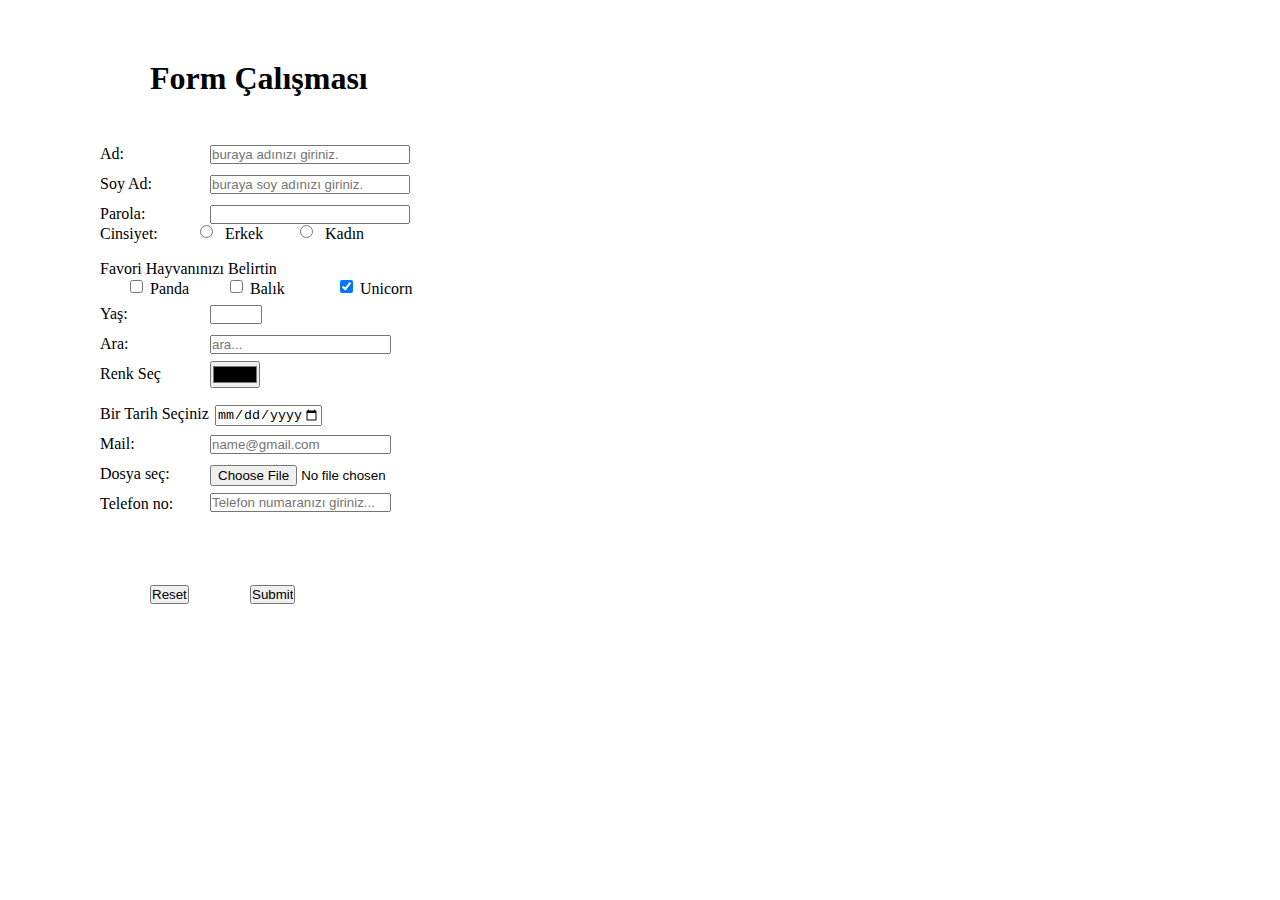
<file: index.html>
<!DOCTYPE html>
<html lang="en">
<head>
    <meta charset="UTF-8">
    <meta http-equiv="X-UA-Compatible" content="IE=edge">
    <meta name="viewport" content="width=device-width, initial-scale=1.0">
    <link rel="stylesheet" href="./form.css">
    <title>Form Çalışması</title>
</head>
<body>
    <div class="master">
    <form action="./form_result.html" method="GET">
        <div class="div0"><h1>Form Çalışması</h1></div>
        <div class="div1">
            <label for="isim-input" id="label1">Ad:</label>  
            <input type="text" name="İsim" id="isim-input" placeholder="buraya adınızı giriniz." required>
            <label for="soyisim-input" id="label2">Soy Ad:</label>
            <input type="text" name="Soyisim" id="soyisim-input" placeholder="buraya soy adınızı giriniz." required>
            <label for="şifre" id="label3">Parola:</label>
            <input type="password" name="parola" id="şifre" required>
        </div>
        <div class="div1">
            <div class="cinsiyet">
                <label>Cinsiyet:</label>
                <input type="radio" name="gender" id="gender1" value="Erkek">
                <label for="gender1" id="erkek">Erkek</label>
                <input type="radio" name="gender" id="gender2" value="Kadın">
                <label for="gender2" id="kadın">Kadın</label>
            </div>
        </div>
        <div class="div1">
            <div>
                <label id="favori_hayvan">Favori Hayvanınızı Belirtin</label>
                <input type="checkbox" name="animal_1" id="panda" value="panda">
                <label for="panda" id="label_panda">Panda</label>
                <input type="checkbox" name="animal_2" id="balık" value="balık">
                <label for="balık" id="label_balık">Balık</label>
                <input type="checkbox" name="animal_3" id="at" value="unicorn" checked> 
                <label for="at" id="label_at">Unicorn</label>
            </div>
        </div>
        <div class="div1">
            <label for="age" id="label_age">Yaş:</label>
            <input type="number" name="yaş" id="age" step="1" min="18" max="45" required>
        </div>
        <div class="div1">
            <label for="search" id="label_search">Ara:</label>
            <input type="search" name="arandı" id="search" placeholder="ara...">
        </div>
        <div class="div1">
            <label for="renk" id="label_renk">Renk Seç</label>
            <input type="color" name="seçilen renk" id="renk">
        </div>
        <div class="div1">
            <label for="tarih" id="label_tarih">Bir Tarih Seçiniz</label>
            <input type="date" name="seçilen tarih" id="tarih" min="2020-05-20" max="2021-09-21">
        </div>
        <div class="div1">
            <label for="mail" id="label_mail">Mail:</label>
            <input type="email" name="Kullanıcı emaili" id="mail" placeholder="name@gmail.com">
        </div>
        <div class="div1">
            <label for="dosya" id="lable_dosya">Dosya seç:</label>
            <input type="file" name="Kullanıcının dosyası" id="dosya">
        </div>
        <div class="div1">
            <label for="telno" id="lable_telno">Telefon no:</label>
            <input type="tel" name="Telefon no" id="telno" pattern="[0-9]{3}-[0-9]{3}-[0-9]{2}-[0-9]{2}" placeholder="Telefon numaranızı giriniz...">
        </div>
        <div class="div1">
            <input type="reset" value="Reset" id="reset">
            <input type="submit" id="submit">
        </div>
    </form>
</div>
</body>
</html>
</file>
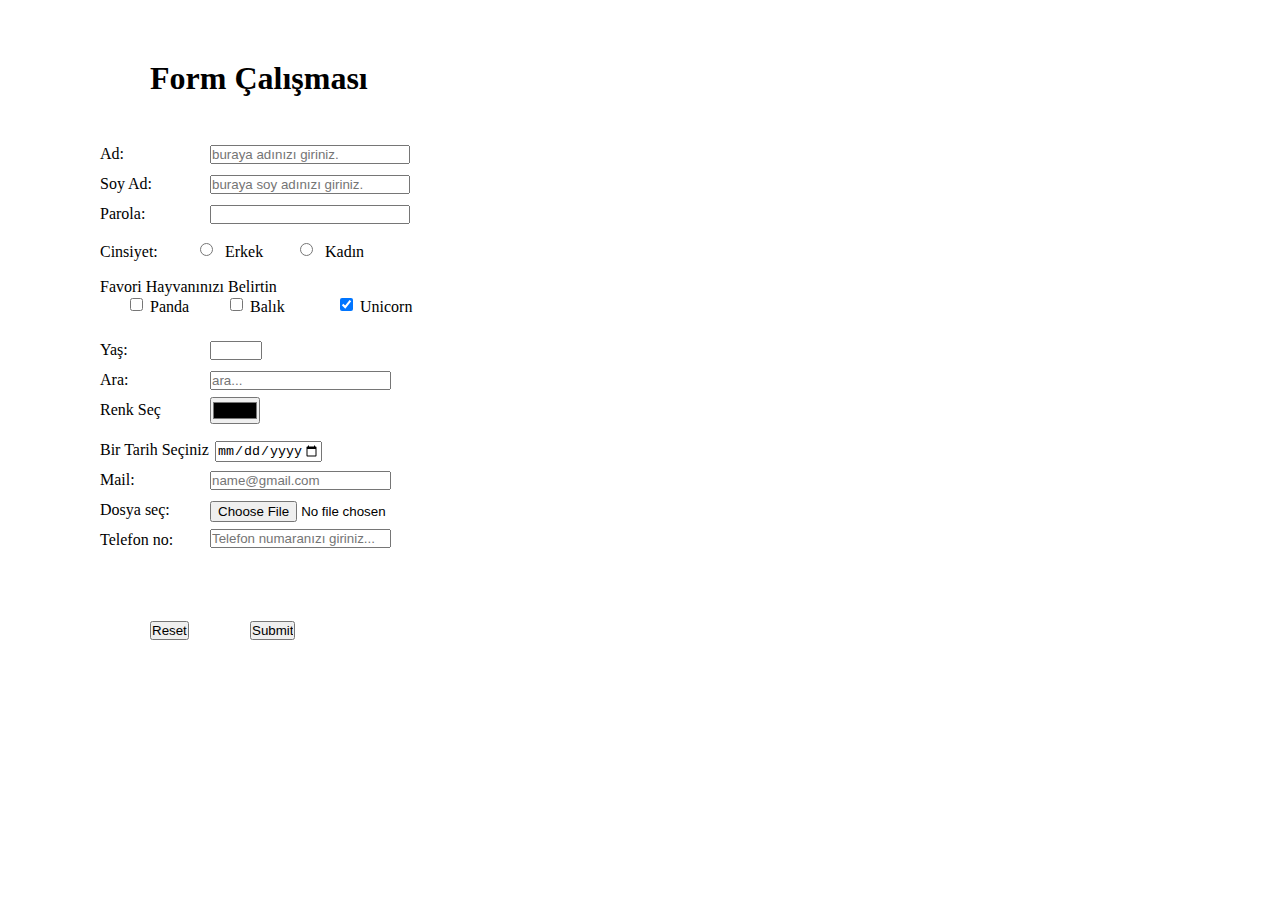
<file: form.html>
<!DOCTYPE html>
<html lang="en">
<head>
    <meta charset="UTF-8">
    <meta http-equiv="X-UA-Compatible" content="IE=edge">
    <meta name="viewport" content="width=device-width, initial-scale=1.0">
    <link rel="stylesheet" href="./form.css">
    <title>Tekrar_Form</title>
</head>
<body>
    <div class="master">
    <form action="./form_result.html" method="GET">
        <div class="div0"><h1>Form Çalışması</h1></div>
        <div class="div1">

            <label for="isim-input" id="label1">Ad:</label>  
            <input type="text" name="İsim" id="isim-input" placeholder="buraya adınızı giriniz." required>
            <br>
            <label for="soyisim-input" id="label2">Soy Ad:</label>
            <input type="text" name="Soyisim" id="soyisim-input" placeholder="buraya soy adınızı giriniz." required>
            <label for="şifre" id="label3">Parola:</label>
            <input type="password" name="parola" id="şifre" required>
        </div>

        <div class="div1">
            <div class="cinsiyet">
                <label>Cinsiyet:</label>
                <input type="radio" name="gender" id="gender1" value="Erkek">
                <label for="gender1" id="erkek">Erkek</label>
                <input type="radio" name="gender" id="gender2" value="Kadın">
                <label for="gender2" id="kadın">Kadın</label>
            </div>
        </div>
        <div class="div1">
            <div>
                <label id="favori_hayvan">Favori Hayvanınızı Belirtin</label>
                <br>
                <input type="checkbox" name="animal_1" id="panda" value="panda">
                <label for="panda" id="label_panda">Panda</label>
                <input type="checkbox" name="animal_2" id="balık" value="balık">
                <label for="balık" id="label_balık">Balık</label>
                <input type="checkbox" name="animal_3" id="at" value="unicorn" checked> 
                <label for="at" id="label_at">Unicorn</label>
            </div>
        </div>
        <div class="div1">
            <label for="age" id="label_age">Yaş:</label>
            <input type="number" name="yaş" id="age" step="1" min="18" max="45" required>
        </div>
        <div class="div1">
            <label for="search" id="label_search">Ara:</label>
            <input type="search" name="arandı" id="search" placeholder="ara...">
        </div>
        <div class="div1">
            <label for="renk" id="label_renk">Renk Seç</label>
            <input type="color" name="seçilen renk" id="renk">
        </div>
        <div class="div1">
            <label for="tarih" id="label_tarih">Bir Tarih Seçiniz</label>
            <input type="date" name="seçilen tarih" id="tarih" min="2020-05-20" max="2021-09-21">
        </div>
        <div class="div1">
            <label for="mail" id="label_mail">Mail:</label>
            <input type="email" name="Kullanıcı emaili" id="mail" placeholder="name@gmail.com">
        </div>
        <div class="div1">
            <label for="dosya" id="lable_dosya">Dosya seç:</label>
            <input type="file" name="Kullanıcının dosyası" id="dosya">
        </div>
        <div class="div1">
            <label for="telno" id="lable_telno">Telefon no:</label>
            <input type="tel" name="Telefon no" id="telno" pattern="[0-9]{3}-[0-9]{3}-[0-9]{2}-[0-9]{2}" placeholder="Telefon numaranızı giriniz...">
        </div>
        <div class="div1">
            <input type="reset" value="Reset" id="reset">
            <input type="submit" id="submit">
        </div>
    </form>
</div>
</body>
</html>
</file>
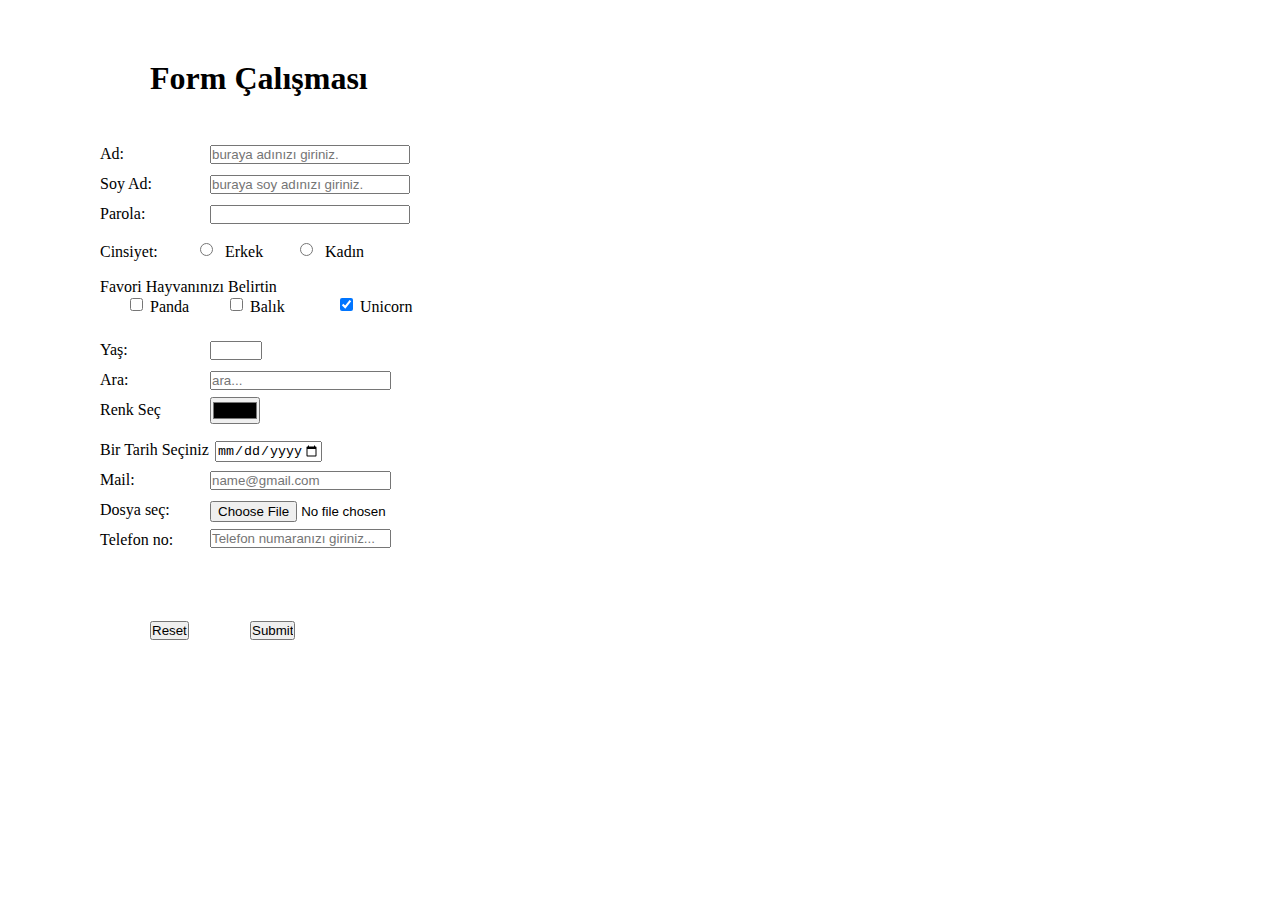
<file: tekrar_form.html>
<!DOCTYPE html>
<html lang="en">
<head>
    <meta charset="UTF-8">
    <meta http-equiv="X-UA-Compatible" content="IE=edge">
    <meta name="viewport" content="width=device-width, initial-scale=1.0">
    <link rel="stylesheet" href="./tekrar_form.css">
    <title>Tekrar_Form</title>
</head>
<body>
    <div class="master">
    <form action="./tekrar_result.html" method="GET">
        <div class="div0"><h1>Form Çalışması</h1></div>
        <div class="div1">
            <!-- isim
            <input type="text" name="isim">
            Bu ismi bir label verip yanındaki inputla ilişkilendirmemiz lazım. Onun için şöyle yapıyoruz; -->

            <!-- <label for="">isim:<input type="text"></label>     
            Label böyle kullanılabildiği gibi şöyle de kullanılabilir; -->

            <label for="isim-input" id="label1">Ad:</label>  <!--Böyle de kullanılabilir.Dikkat edilmesi gereken husus "label for" ile "input id"  aynı olmalıdır.-->
            <input type="text" name="İsim" id="isim-input" placeholder="buraya adınızı giriniz." required> <!--Tüm inputlarda name attribute'u olmazsa olmazdır.Mutlaka kullanılmalıdır.-->
            <br>
            <label for="soyisim-input" id="label2">Soy Ad:</label>
            <input type="text" name="Soyisim" id="soyisim-input" placeholder="buraya soy adınızı giriniz." required>
            <label for="şifre" id="label3">Parola:</label>
            <input type="password" name="parola" id="şifre" required>
        </div>

        <div class="div1">
            <div class="cinsiyet">
                <label>Cinsiyet:</label>
                <input type="radio" name="gender" id="gender1" value="Erkek">
                <label for="gender1" id="erkek">Erkek</label>
                <input type="radio" name="gender" id="gender2" value="Kadın">
                <label for="gender2" id="kadın">Kadın</label>
            </div>
        </div>
        <div class="div1">
            <div>
                <label id="favori_hayvan">Favori Hayvanınızı Belirtin</label>
                <br>
                <input type="checkbox" name="animal_1" id="panda" value="panda">
                <label for="panda" id="label_panda">Panda</label>
                <input type="checkbox" name="animal_2" id="balık" value="balık">
                <label for="balık" id="label_balık">Balık</label>
                <input type="checkbox" name="animal_3" id="at" value="unicorn" checked> <!--checked ile sayfa açıldığında seçili seçenek olarak gösterilmesini ayarlamak için kullanıyoruz.-->
                <label for="at" id="label_at">Unicorn</label>
            </div>
        </div>
        <div class="div1">
            <label for="age" id="label_age">Yaş:</label>
            <input type="number" name="yaş" id="age" step="1" min="18" max="45" required>
        </div>
        <div class="div1">
            <label for="search" id="label_search">Ara:</label>
            <input type="search" name="arandı" id="search" placeholder="ara...">
        </div>
        <div class="div1">
            <label for="renk" id="label_renk">Renk Seç</label>
            <input type="color" name="seçilen renk" id="renk">
        </div>
        <div class="div1">
            <label for="tarih" id="label_tarih">Bir Tarih Seçiniz</label>
            <input type="date" name="seçilen tarih" id="tarih" min="2020-05-20" max="2021-09-21">
        </div>
        <div class="div1">
            <label for="mail" id="label_mail">Mail:</label>
            <input type="email" name="Kullanıcı emaili" id="mail" placeholder="name@gmail.com">
        </div>
        <div class="div1">
            <label for="dosya" id="lable_dosya">Dosya seç:</label>
            <input type="file" name="Kullanıcının dosyası" id="dosya">
        </div>
        <div class="div1">
            <label for="telno" id="lable_telno">Telefon no:</label>
            <input type="tel" name="Telefon no" id="telno" pattern="[0-9]{3}-[0-9]{3}-[0-9]{2}-[0-9]{2}" placeholder="Telefon numaranızı giriniz...">
        </div>
        <div class="div1">
            <!-- <input type="reset">  default olarak Sıfırla geliyor. -->
            <input type="reset" value="Reset" id="reset">
            <input type="submit" id="submit">
        </div>
    </form>
</div>
</body>
</html>
</file>
<file: form.css>
*{
    margin: 0px;
    padding: 0px;
    box-sizing: border-box;
}
.master{
    position: relative;
    left: 50px;
    top: 10px;
}

.div0{
    position: relative;
}
h1{
    position: absolute;
    top: 50px;
    left: 100px;
}
.div1{
    position: relative;
    top: 125px;
}
#label1{
    position: absolute;
    width: 50px;
    left: 50px;
    top: 10px;
}
#isim-input{
    position: absolute;
    width: 200px;
    left: 160px;
    top: 10px;
}
#label2{
    position: absolute;
    width: 100px;
    left: 50px;
    top: 40px;
}
#soyisim-input{
    position: absolute;
    width: 200px;
    left: 160px;
    top: 40px;
}
#label3{
    position: absolute;
    width: 50px;
    left: 50px;
    top: 70px;
}
#şifre{
    position: absolute;
    width: 200px;
    left: 160px;
    top: 70px;
}
.cinsiyet{
    position: absolute;
    left: 50px;
    top: 90px;
    
}
#gender1{
    position: absolute;
    left: 100px;
}
#gender2{
    position: absolute;
    left: 200px;
}
#erkek{
    position: absolute;
    left: 125px;
}
#kadın{
    position: absolute;
    left: 225px;
}
#favori_hayvan{
    position: absolute;
    left: 50px;
    top: 125px;
    
}
#panda{
    position: absolute;
    left: 80px;
    top: 145px;
}
#label_panda{
    position: absolute;
    left: 100px;
    top: 145px;
}
#balık{
    position: absolute;
    left: 180px;
    top: 145px;
}
#label_balık{
    position: absolute;
    left: 200px;
    top: 145px;
}
#at{
    position: absolute;
    left: 290px;
    top: 145px;
}
#label_at{
    position: absolute;
    left: 310px;
    top: 145px;
}
.div4{
    position: relative;
    top: 170px;
    left: 50px;
}
#label_age{
    position: absolute;
    left: 50px;
    top: 170px;
}
#age{
    position: absolute;
    left: 160px;
    top: 170px;
}
#label_search{
    position: absolute;
    left: 50px;
    top: 200px;

}
#search{
    position: absolute;
    left: 160px;
    top: 200px;

}
#label_renk{
    position: absolute;
    left: 50px;
    top: 230px;
}
#renk{
    position: absolute;
    left: 160px;
    top: 226px;
}
#label_tarih{
    position: absolute;
    left: 50px;
    top: 270px;
}
#tarih{
    position: absolute;
    left: 165px;
    top: 270px;
}
#label_mail{
    position: absolute;
    left: 50px;
    top: 300px;
}
#mail{
    position: absolute;
    left: 160px;
    top: 300px;
}
#lable_dosya{
    position: absolute;
    left: 50px;
    top: 330px;
}
#dosya{
    position: absolute;
    left: 160px;
    top: 330px;
}
#lable_telno{
    position: absolute;
    left: 50px;
    top: 360px;
}
#telno{
    position: absolute;
    left: 160px;
    top: 358px;
}
#reset{
    position: absolute;
    left: 100px;
    top: 450px;
}
#submit{
    position: absolute;
    left: 200px;
    top: 450px;
}
</file>
<file: tekrar_form.css>
*{
    margin: 0px;
    padding: 0px;
    box-sizing: border-box;
}
.master{
    position: relative;
    left: 50px;
    top: 10px;
}

.div0{
    position: relative;
}
h1{
    position: absolute;
    top: 50px;
    left: 100px;
}
.div1{
    position: relative;
    top: 125px;
}
#label1{
    position: absolute;
    width: 50px;
    left: 50px;
    top: 10px;
}
#isim-input{
    position: absolute;
    width: 200px;
    left: 160px;
    top: 10px;
}
#label2{
    position: absolute;
    width: 100px;
    left: 50px;
    top: 40px;
}
#soyisim-input{
    position: absolute;
    width: 200px;
    left: 160px;
    top: 40px;
}
#label3{
    position: absolute;
    width: 50px;
    left: 50px;
    top: 70px;
}
#şifre{
    position: absolute;
    width: 200px;
    left: 160px;
    top: 70px;
}
.cinsiyet{
    position: absolute;
    left: 50px;
    top: 90px;
    
}
#gender1{
    position: absolute;
    left: 100px;
}
#gender2{
    position: absolute;
    left: 200px;
}
#erkek{
    position: absolute;
    left: 125px;
}
#kadın{
    position: absolute;
    left: 225px;
}
#favori_hayvan{
    position: absolute;
    left: 50px;
    top: 125px;
    
}
#panda{
    position: absolute;
    left: 80px;
    top: 145px;
}
#label_panda{
    position: absolute;
    left: 100px;
    top: 145px;
}
#balık{
    position: absolute;
    left: 180px;
    top: 145px;
}
#label_balık{
    position: absolute;
    left: 200px;
    top: 145px;
}
#at{
    position: absolute;
    left: 290px;
    top: 145px;
}
#label_at{
    position: absolute;
    left: 310px;
    top: 145px;
}
.div4{
    position: relative;
    top: 170px;
    left: 50px;
}
#label_age{
    position: absolute;
    left: 50px;
    top: 170px;
}
#age{
    position: absolute;
    left: 160px;
    top: 170px;
}
#label_search{
    position: absolute;
    left: 50px;
    top: 200px;

}
#search{
    position: absolute;
    left: 160px;
    top: 200px;

}
#label_renk{
    position: absolute;
    left: 50px;
    top: 230px;
}
#renk{
    position: absolute;
    left: 160px;
    top: 226px;
}
#label_tarih{
    position: absolute;
    left: 50px;
    top: 270px;
}
#tarih{
    position: absolute;
    left: 165px;
    top: 270px;
}
#label_mail{
    position: absolute;
    left: 50px;
    top: 300px;
}
#mail{
    position: absolute;
    left: 160px;
    top: 300px;
}
#lable_dosya{
    position: absolute;
    left: 50px;
    top: 330px;
}
#dosya{
    position: absolute;
    left: 160px;
    top: 330px;
}
#lable_telno{
    position: absolute;
    left: 50px;
    top: 360px;
}
#telno{
    position: absolute;
    left: 160px;
    top: 358px;
}
#reset{
    position: absolute;
    left: 100px;
    top: 450px;
}
#submit{
    position: absolute;
    left: 200px;
    top: 450px;
}
</file>
